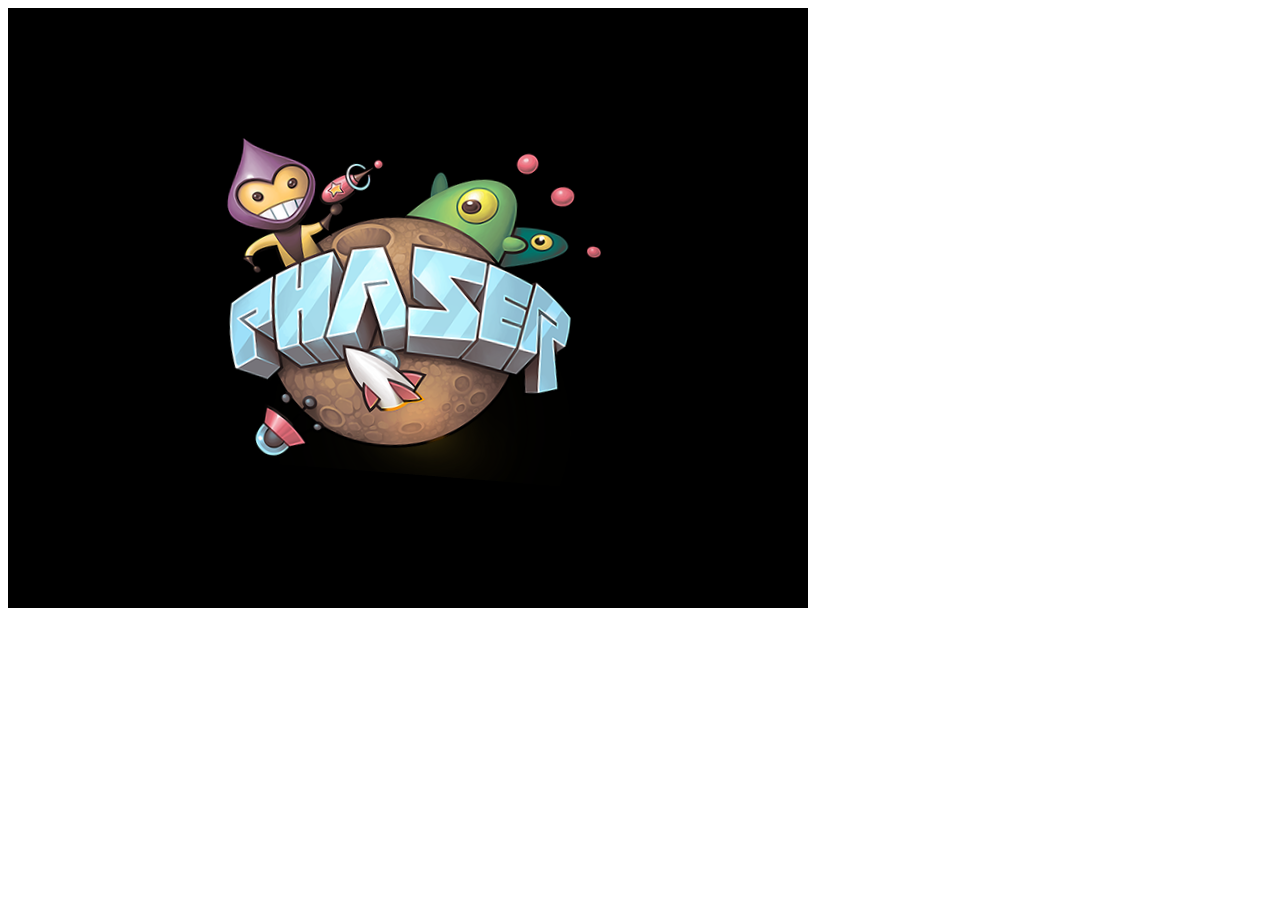
<file: js/breaker/index.html>
<!DOCTYPE HTML>
<html>
<head>
	<title>phaser - hello world</title>
	<script src="phaser-min.js"></script>
</head>
<body>

<script type="text/javascript">

(function () {

	var game = new Phaser.Game(800, 600, Phaser.AUTO, '', { preload: preload, create: create, update: update });

	function preload() {

		game.load.image('logo', 'logo.png');

	}

	var logo;

	function create() {

		logo = game.add.sprite(400, 300, 'logo');
		logo.anchor.x = 0.5;
		logo.anchor.y = 0.5;

	}

	function update() {
		logo.angle+= 0.1;
	}

})();

</script>

</body>
</html>
</file>
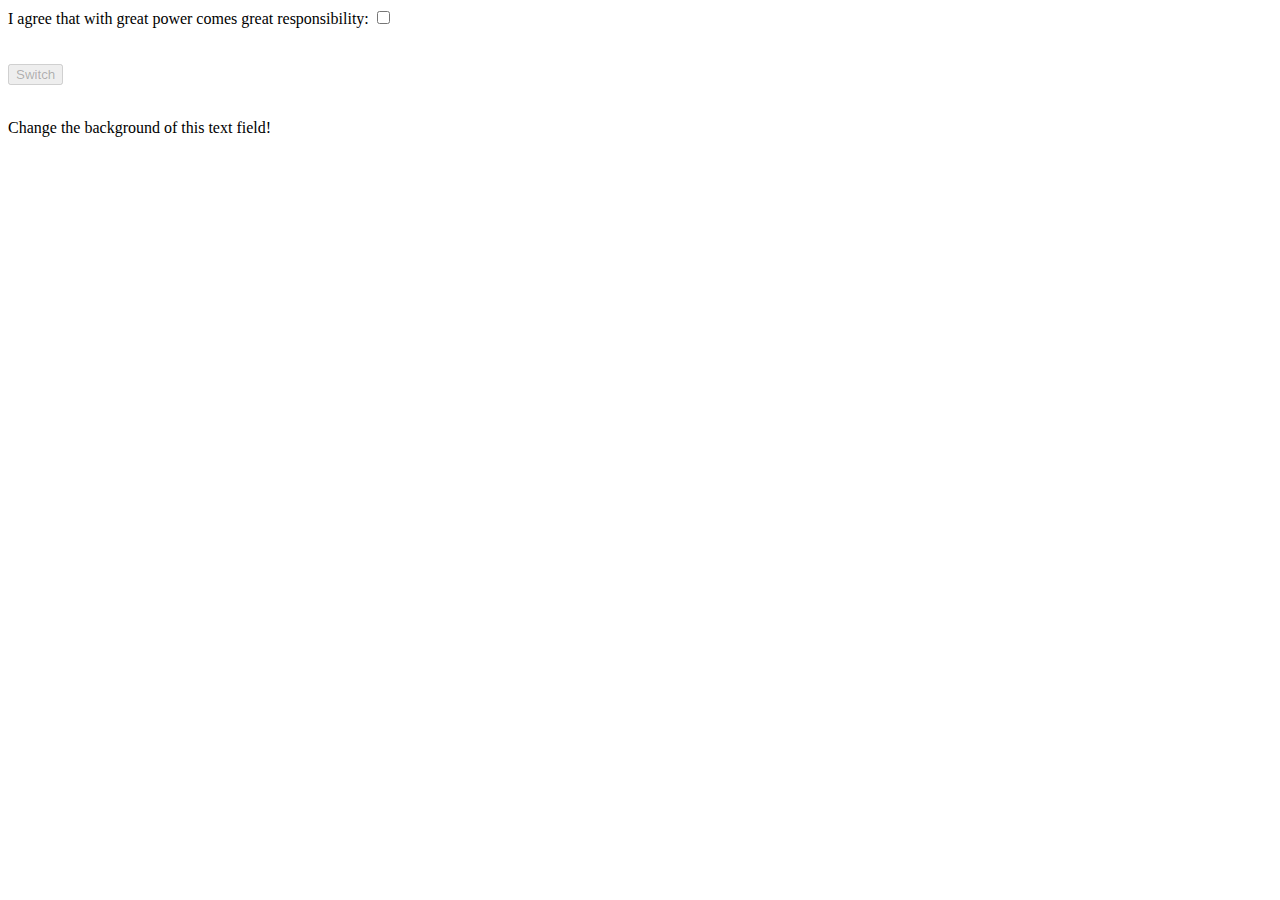
<file: js/test.html>
<!doctype HTML>


<head>
	<meta charset="utf-8">
	<title>jQuery Tutorial</title>
	<link rel="stylesheet" type="text/css" href="style.css">
	
</head>
<body>
	
	I agree that with great power comes great responsibility:
	<input type="checkbox" id="agree"><br><br><br>
	<input type="button" id="switch" value="Switch" disabled="disabled"><br><br>
	<p id=switch_color>Change the background of this text field!</p>
	
	<script type="text/javascript" src="jquery.js"></script>
	<script type="text/javascript" src="test.js"></script>
</body>
</html>
</file>
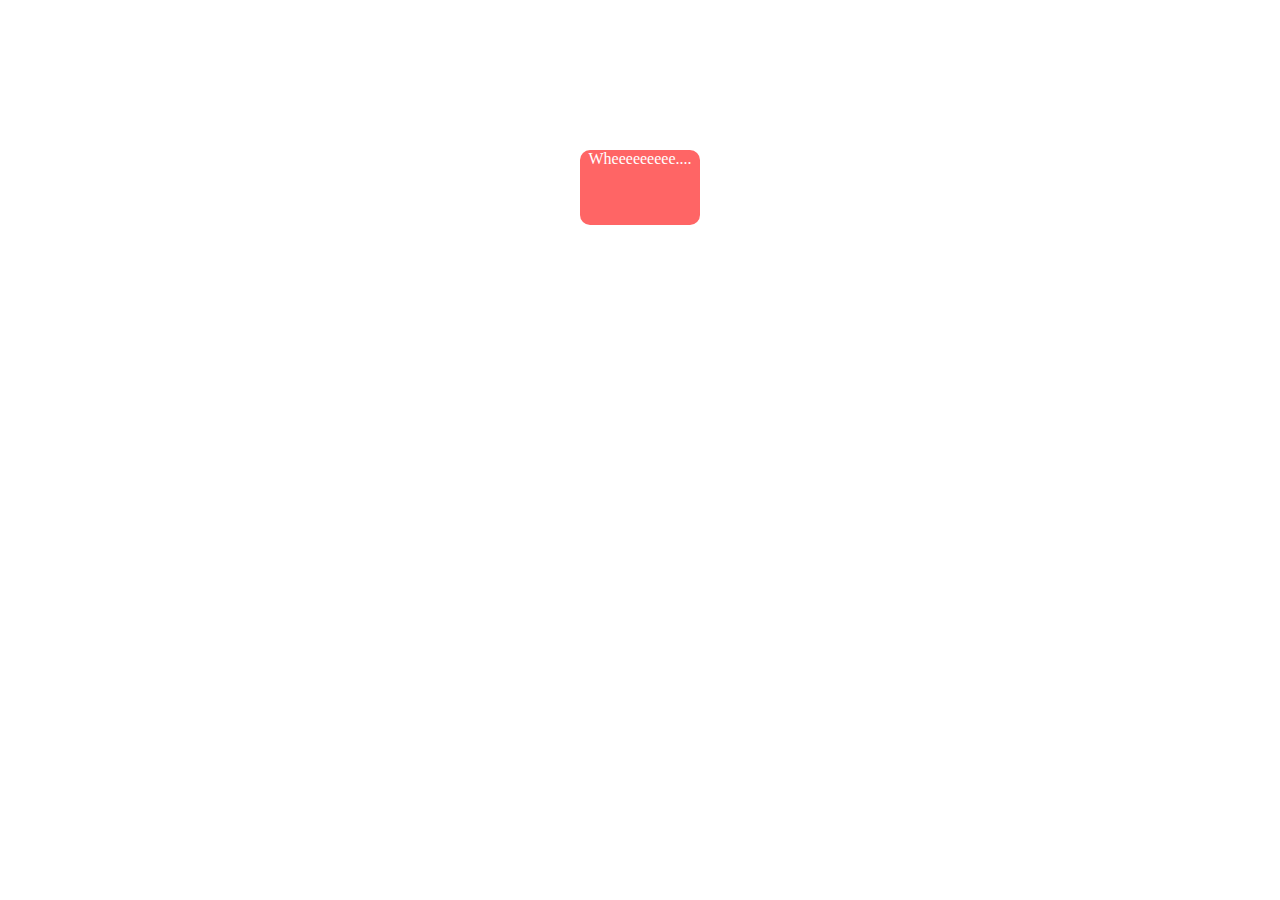
<file: secondpage/rotating.html>
<!doctype html>

<html lang="en">
<head>
	<meta charset="utf-8"/>
	<title>William's Website</title>
	<link rel="stylesheet" href="main.css">
	
	
</head>
<body>
	<div id="box">
		<p id="text">Wheeeeeeeee....</p>
	</div>
	
	
</body>

</html>
</file>
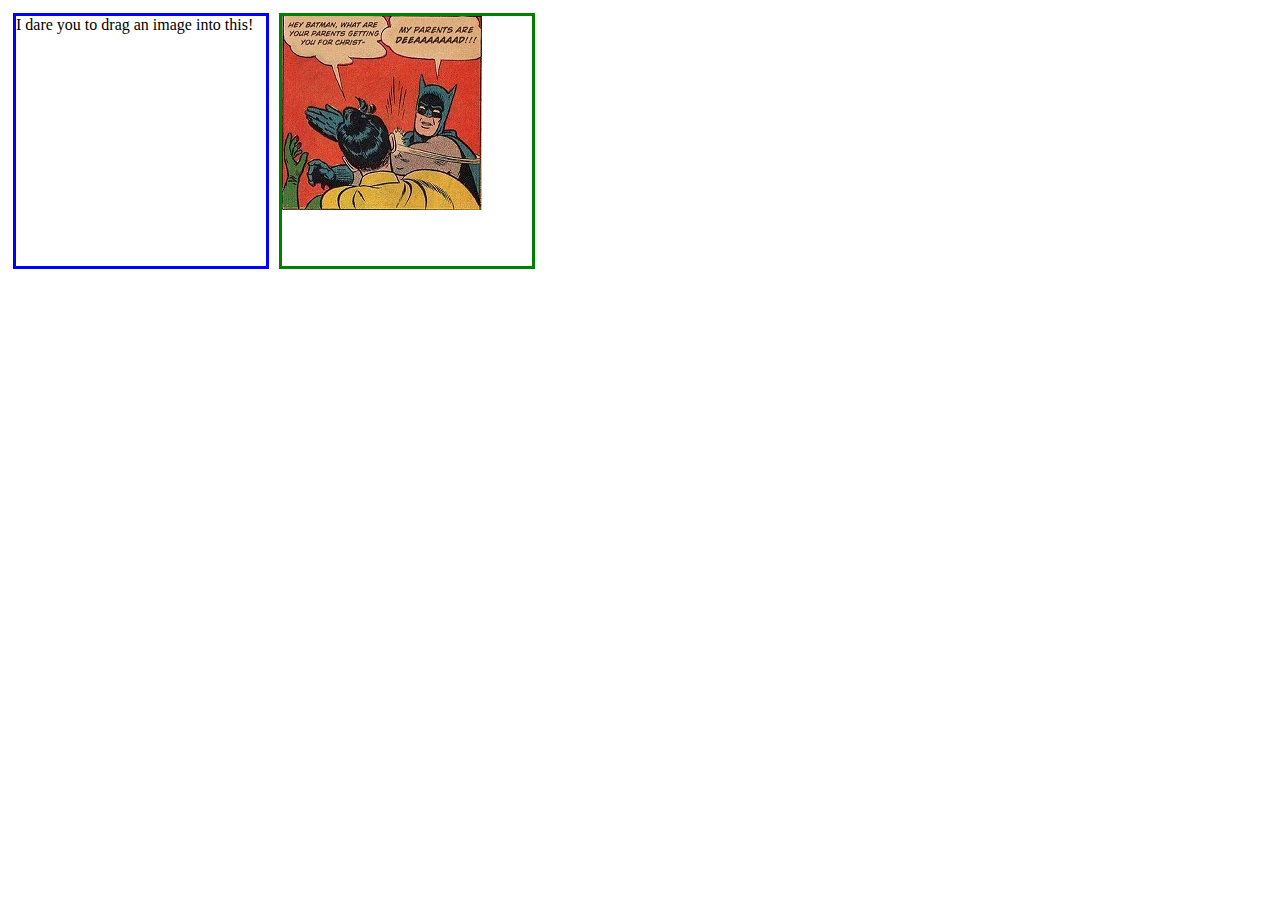
<file: thirdpage/drag_and_drop.html>
<!doctype html>

<html lang="en">
<head>
	<link rel="stylesheet" href="main.css">
	<script src="main.js"></script>
	
	
</head>
<body>
	
	
	<section id="leftbox">
		I dare you to drag an image into this!
	</section>
	
	<section id="rightbox">
		<img id="facepic" src="batman_small.jpg">
	</section>
	
	
</body>

</html>
</file>
<file: js/style.css>
.highlight {
	background: yellow;
}
</file>
<file: secondpage/main.css>
body{
	text-align:center;
}
#box{
	display:block;
	margin:150px auto;
	color:#ffffff;
	-webkit-border-radius:10px;
	opacity:0.6;
	background:red;
	width:120px;
	height:75px;
	-webkit-transition:-webkit-transform 2s, opacity 2s, background 2s, width 2s, height 2s;

}


#box:hover{
	-webkit-transform: rotate(360deg);
	opacity: 1;
	background:#1ec7e6;
	width:450px;
	height:110px;
	

}
</file>
<file: thirdpage/main.css>
#leftbox{
	float:left;
	width:250px;
	height:250px;
	margin:5px;
	border:3px solid blue;
	
}

#rightbox{
	float:left;
	width:250px;
	height:250px;
	margin:5px;
	border:3px solid green;
	
}
</file>
